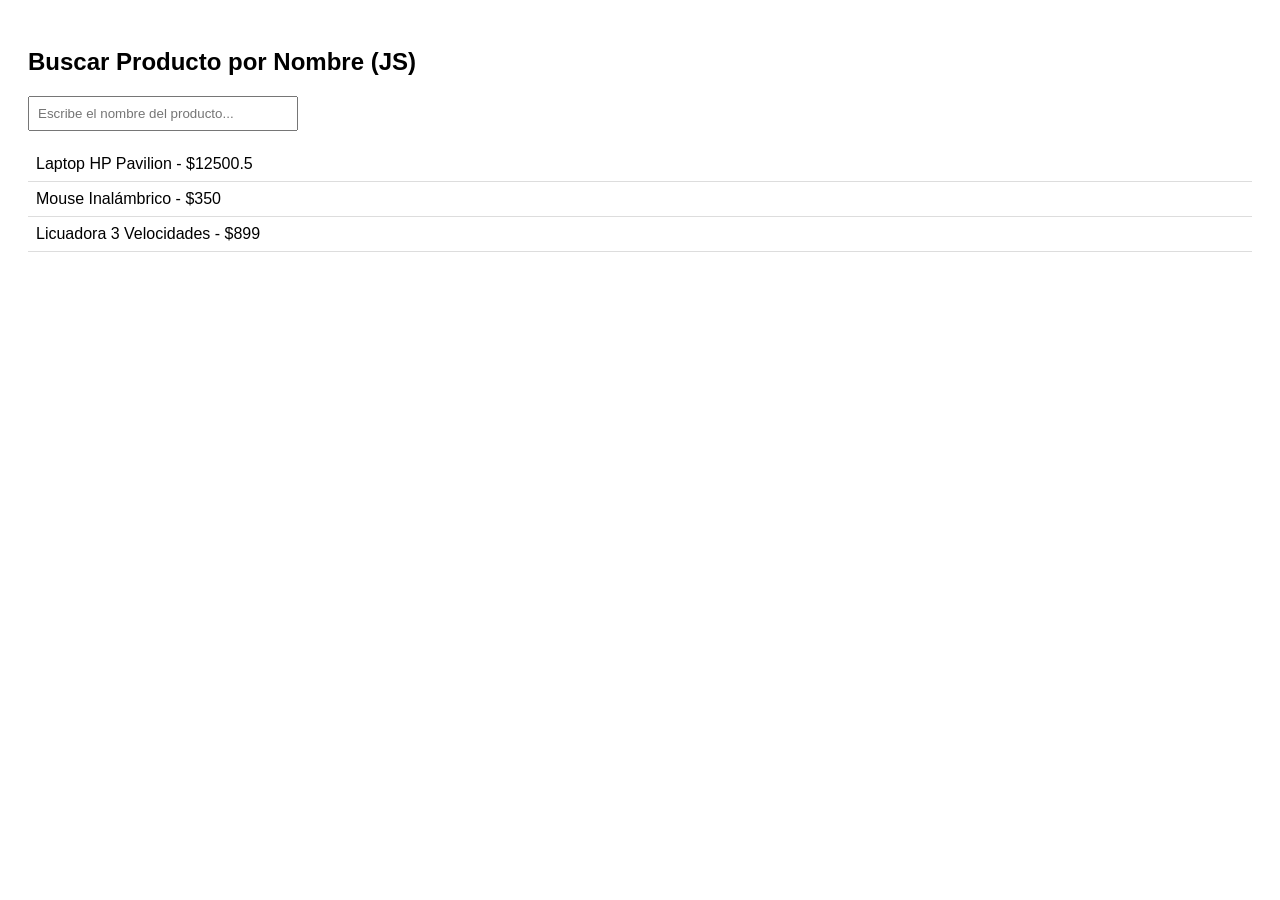
<file: svo/index.html>
<!DOCTYPE html>
<html lang="es">
<head>
    <meta charset="UTF-8">
    <title>SVO - Búsqueda en JS</title>
    <style>
        body { font-family: Arial, sans-serif; padding: 20px; }
        input { padding: 8px; width: 250px; }
        ul { list-style: none; padding: 0; }
        li { padding: 8px; border-bottom: 1px solid #ddd; }
    </style>
</head>
<body>

    <h2>Buscar Producto por Nombre (JS)</h2>
    <input type="text" id="inputBuscar" placeholder="Escribe el nombre del producto..." onkeyup="ejecutarBusqueda()">

    <ul id="listaResultados"></ul>

    <script>
        const catálogo = [
            { id: 1, nombre: "Laptop HP Pavilion", precio: 12500.50 },
            { id: 2, nombre: "Mouse Inalámbrico", precio: 350.00 },
            { id: 3, nombre: "Licuadora 3 Velocidades", precio: 899.00 }
        ];

        function ejecutarBusqueda() {
            const texto = document.getElementById("inputBuscar").value.toLowerCase();
            const lista = document.getElementById("listaResultados");
            lista.innerHTML = "";

            const filtrados = catálogo.filter(p => p.nombre.toLowerCase().includes(texto));

            filtrados.forEach(p => {
                const li = document.createElement("li");
                li.textContent = `${p.nombre} - $${p.precio}`;
                lista.appendChild(li);
            });
        }

        ejecutarBusqueda();
    </script>
</body>
</html>
</file>
